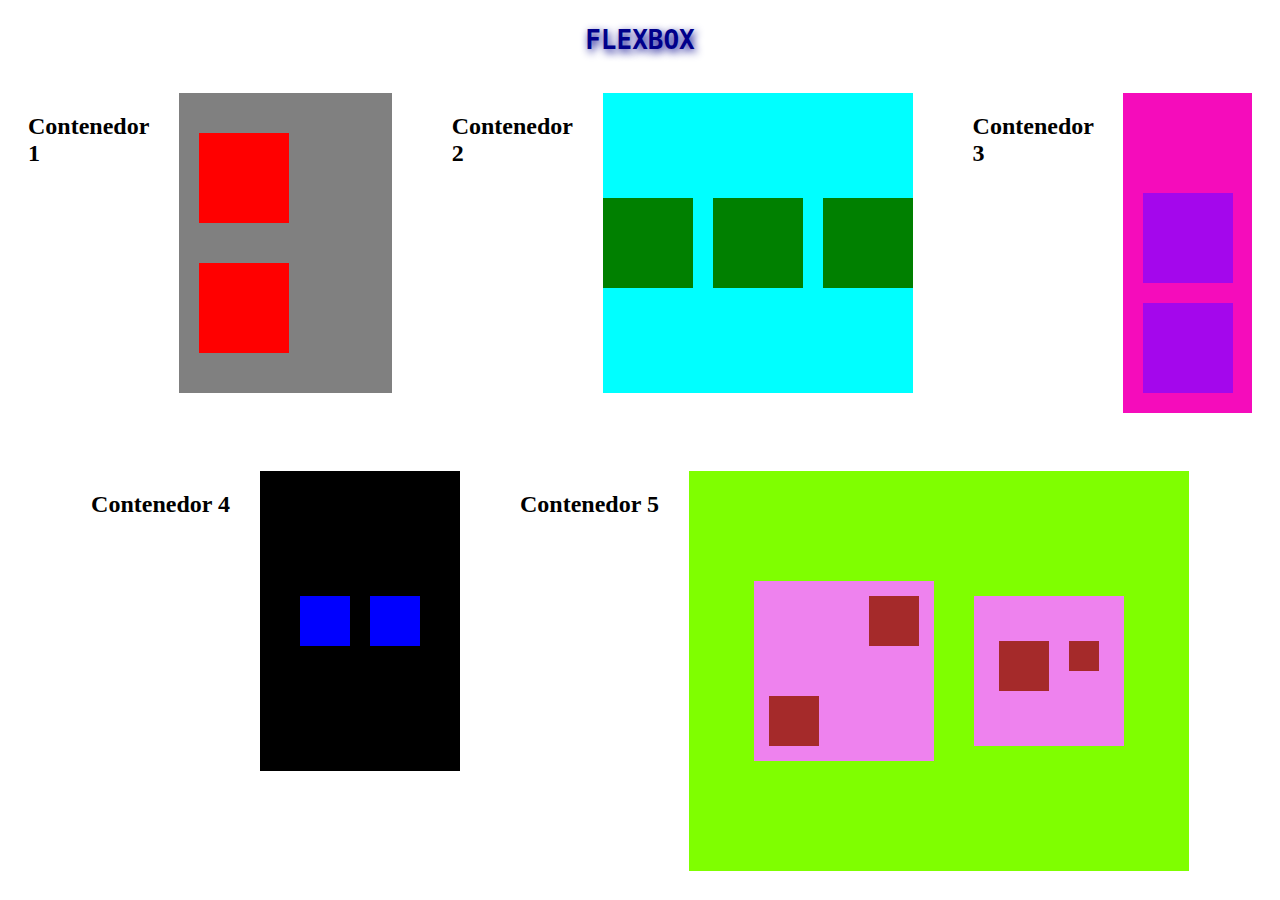
<file: index.html>
<!doctype html>
<html lang="en">
  <head>
    <meta charset="UTF-8" />
    <meta name="viewport" content="width=a, initial-scale=1.0" />
    <link rel="stylesheet" href="styles.css" />
    <title>Document</title>
  </head>
  <body>
    <div class="flex"><h1>FLEXBOX</h1></div>
    <div class="grupo">
      <h2>Contenedor 1</h2>
      <div class="container1">
        <div class="item0"></div>
        <div class="item"></div>
      </div>

      <br />

      <h2>Contenedor 2</h2>
      <div class="contenedor-2">
        <div class="item-1"></div>
        <div class="item-2"></div>
        <div class="item-3"></div>
      </div>

      <br />

      <h2>Contenedor 3</h2>
      <div class="contenedor-3">
        <div class="item-4"></div>
        <div class="item-5"></div>
      </div>
    </div>
    <br />

    <div class="grupo-2">
      <h2>Contenedor 4</h2>
      <div class="contenedor-4">
        <div class="item-6"></div>
        <div class="item-7"></div>
      </div>

      <br />

      <h2>Contenedor 5</h2>
      <div class="contenedor-5">
        <div class="cuadro-1">
          <div class="item-8"></div>
          <div class="item-9"></div>
        </div>

        <div class="cuadro-2">
          <div class="item-10"></div>
          <div class="item-11"></div>
        </div>
      </div>
    </div>
  </body>
</html>
</file>
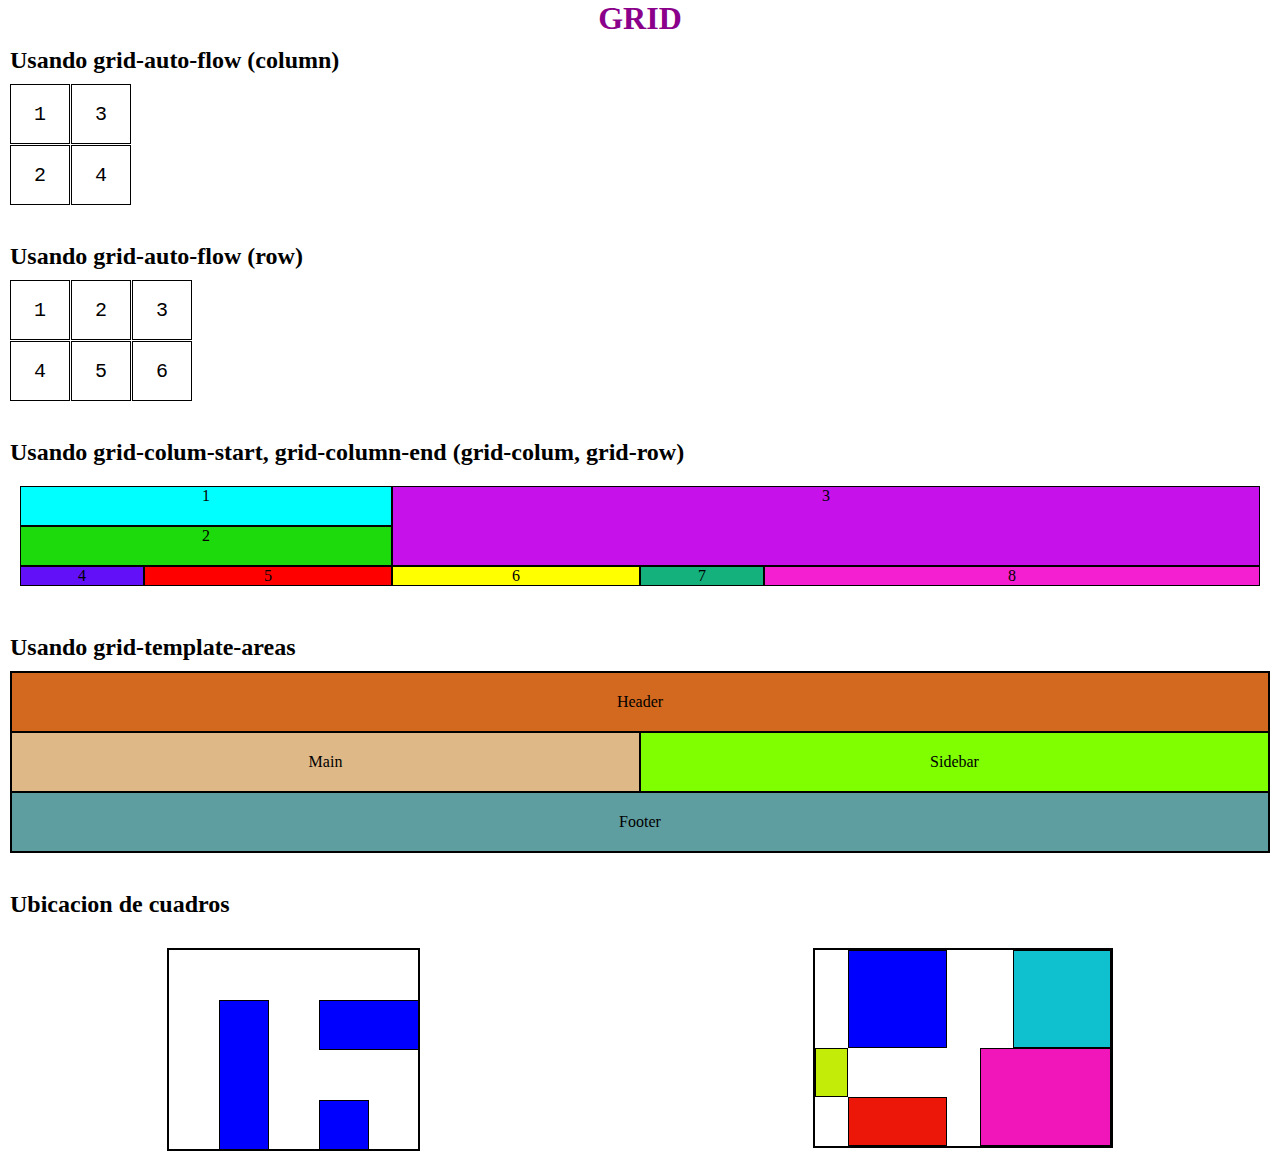
<file: grid/index.html>
<!doctype html>
<html lang="en">
  <head>
    <meta charset="UTF-8" />
    <meta name="viewport" content="width=device-width, initial-scale=1.0" />
    <link rel="stylesheet" href="styles.css" />
    <title>GRID</title>
  </head>
  <body>
    <h1 class="titulo">GRID</h1>
    <h2>Usando grid-auto-flow (column)</h2>
    <div class="grid">
      <div>1</div>
      <div>2</div>
      <div>3</div>
      <div>4</div>
    </div>

    <br />
    <h2>Usando grid-auto-flow (row)</h2>
    <div class="grid-2">
      <div>1</div>
      <div>2</div>
      <div>3</div>
      <div>4</div>
      <div>5</div>
      <div>6</div>
    </div>

    <br />
    <h2>Usando grid-colum-start, grid-column-end (grid-colum, grid-row)</h2>
    <div class="grid-3">
      <div class="item-1">1</div>
      <div class="item-2">2</div>
      <div class="item-3">3</div>
      <div class="item-4">4</div>
      <div class="item-5">5</div>
      <div class="item-6">6</div>
      <div class="item-7">7</div>
      <div class="item-8">8</div>
    </div>

    <br />

    <h2>Usando grid-template-areas</h2>

    <div class="container">
      <div class="a">Header</div>
      <div class="b">Main</div>
      <div class="c">Sidebar</div>
      <div class="d">Footer</div>
    </div>

    <br />
    <h2>Ubicacion de cuadros</h2>
    <div class="cajas">
      <div class="caja-grande">
        <div class="caja-1"></div>
        <div class="caja-2"></div>
        <div class="caja-3"></div>
      </div>

      <br />
      <div class="caja">
        <div class="cajita-1"></div>
        <div class="cajita-2"></div>
        <div class="cajita-3"></div>
        <div class="cajita-4"></div>
        <div class="cajita-5"></div>
      </div>
    </div>
  </body>
</html>
</file>
<file: styles.css>
.flex {
  display: flex;
  justify-content: center;
  font-family: monospace;
}

h1 {
  color: darkblue;
  text-shadow: 2px 3px 8px darkblue;
}
.container1 {
  width: 300px;
  height: 300px;
  background-color: grey;
  display: flex;
  align-items: start;
  flex-direction: column;
  justify-content: center;
  gap: 40px;
  padding-left: 20px;
}

.item0,
.item {
  width: 90px;
  height: 90px;
  background: red;
}

.contenedor-2 {
  width: 400px;
  height: 300px;
  background-color: aqua;
  display: flex;
  justify-content: center;
  align-items: center;
  gap: 20px;
}

.item-1,
.item-2,
.item-3 {
  width: 90px;
  height: 90px;
  background: green;
}

.contenedor-3 {
  width: 200px;
  height: 300px;
  background-color: rgb(245, 12, 187);
  display: flex;
  align-items: center;
  flex-direction: column-reverse;
  gap: 20px;
  padding-bottom: 20px;
}

.item-4,
.item-5 {
  width: 90px;
  height: 90px;
  background: rgb(164, 7, 236);
}

.contenedor-4 {
  width: 200px;
  height: 300px;
  background-color: black;
  display: flex;
  align-items: center;
  justify-content: center;
  gap: 20px;
}

.item-6,
.item-7 {
  width: 50px;
  height: 50px;
  background: blue;
}

.contenedor-5 {
  width: 500px;
  height: 400px;
  background-color: chartreuse;
  display: flex;
  justify-content: center;
  align-items: center;
  gap: 40px;
}

.cuadro-1 {
  width: 150px;
  height: 150px;
  background: violet;
  display: flex;
  justify-content: space-between;
  padding: 15px;
}

.item-8 {
  width: 50px;
  height: 50px;
  background: brown;
  display: flex;
  align-self: flex-end;
}

.item-9 {
  width: 50px;
  height: 50px;
  background: brown;
  display: flex;
  align-self: flex-start;
}

.cuadro-2 {
  width: 150px;
  height: 150px;
  background: violet;
  display: flex;
  gap: 20px;
  align-items: flex-start;
  justify-content: center;
}

.item-10 {
  width: 50px;
  height: 50px;
  background: brown;
  margin-top: 45px;
}

.item-11 {
  width: 30px;
  height: 30px;
  background: brown;
  margin-top: 45px;
}

.grupo,
.grupo-2 {
  display: flex;
  gap: 30px;
  justify-content: center;
  padding: 20px;
}
</file>
<file: grid/styles.css>
* {
  box-sizing: border-box;
  margin: 0;
  padding: 0;
}

.titulo {
  display: flex;
  justify-content: center;
  color: darkmagenta;
}

h2 {
  margin: 10px;
}

.grid {
  display: grid;
  grid-template-columns: 60px 60px;
  grid-template-rows: 60px 60px;
  grid-auto-flow: column;
  font-family: "Courier New", Courier, monospace;
  font-size: 20px;
  text-align: center;
  gap: 1px;
  margin: 10px;
}

.grid > div {
  display: flex;
  justify-content: center;
  align-items: center;
  border: 1px solid black;
}

.grid-2 {
  display: grid;
  grid-template-columns: 60px 60px 60px;
  grid-template-rows: 60px 60px;
  grid-auto-flow: row;
  font-family: "Courier New", Courier, monospace;
  font-size: 20px;
  text-align: center;
  gap: 1px;
  margin: 10px;
}

.grid-2 > div {
  display: flex;
  justify-content: center;
  align-items: center;
  border: 1px solid black;
}

.grid-3 {
  display: grid;
  grid-template-columns: repeat(10, 1fr);
  grid-template-rows: repeat(5, 1fr);
  padding: 10px;
  text-align: center;
  margin: 10px;
}

.item-1 {
  border: 1px solid black;
  display: grid;
  grid-column-start: 1;
  grid-column-end: 4;
  grid-row-start: 1;
  grid-row-end: 3;
  background-color: aqua;
}

.item-2 {
  border: 1px solid black;
  display: grid;
  grid-column-start: 1;
  grid-column-end: 4;
  grid-row-start: 3;
  grid-row-end: 5;
  background-color: rgb(28, 218, 11);
}

.item-3 {
  border: 1px solid black;
  display: grid;
  grid-column-start: 4;
  grid-column-end: 11;
  grid-row-start: 1;
  grid-row-end: 5;
  background-color: rgb(198, 17, 235);
}

.item-4 {
  border: 1px solid black;
  display: grid;

  grid-column-start: 1;
  grid-column-end: 2;
  background-color: rgb(97, 16, 247);
}

.item-5 {
  border: 1px solid black;
  display: grid;
  grid-column-start: 2;
  grid-column-end: 4;
  background-color: red;
}

.item-6 {
  border: 1px solid black;
  display: grid;
  grid-column-start: 4;
  grid-column-end: 6;
  grid-row-start: 5;
  grid-row-end: 5;
  background-color: yellow;
}

.item-7 {
  border: 1px solid black;
  display: grid;
  grid-column-start: 6;
  grid-column-end: 7;
  background-color: rgb(20, 177, 124);
}

.item-8 {
  border: 1px solid black;
  display: grid;
  grid-column-start: 7;
  grid-column-end: 11;
  background-color: rgb(243, 31, 208);
}

.container {
  display: grid;
  grid-template-columns: 1fr 1fr 1fr 1fr;
  grid-template-rows: auto;
  border: 1px solid black;
  margin: 10px;
  grid-template-areas:
    "Header Header Header Header"
    "Main Main Sidebar Sidebar"
    "Footer Footer Footer Footer";
}

.a {
  grid-area: Header;
  border: 1px solid black;
  padding: 20px;
  display: flex;
  justify-content: center;
  height: 100%;
  width: 100%;
  background-color: chocolate;
}

.b {
  grid-area: Main;
  border: 1px solid black;
  display: flex;
  justify-content: center;
  padding: 20px;
  height: 100%;
  width: 100%;
  background-color: burlywood;
}

.c {
  grid-area: Sidebar;
  border: 1px solid black;
  display: flex;
  justify-content: center;
  padding: 20px;
  height: 100%;
  width: 100%;
  background-color: chartreuse;
}

.d {
  grid-area: Footer;
  border: 1px solid black;
  display: flex;
  justify-content: center;
  padding: 20px;
  height: 100%;
  width: 100%;
  background-color: cadetblue;
}

.cajas {
  display: flex;
  justify-content: space-evenly;
  gap: 30px;
}

.caja-grande {
  display: grid;
  grid-template-columns: 50px 50px 50px 50px 50px;
  grid-template-rows: 50px 50px 50px 50px;
  width: 253px;
  height: 203px;
  border: 2px solid black;
  margin: 20px;
}

.caja-1 {
  display: grid;
  grid-column-start: 2;
  grid-column-end: 3;
  grid-row-start: 2;
  grid-row-end: 5;
  background-color: blue;
  border: 1px solid black;
}

.caja-2 {
  display: grid;
  grid-column: 4/5;
  grid-row: 4/5;
  background-color: blue;
  border: 1px solid black;
}

.caja-3 {
  display: grid;
  grid-column: 4/6;
  grid-row: 2/3;
  background-color: blue;
  border: 1px solid black;
}

.caja {
  display: grid;
  grid-template-columns: repeat(9, 1fr);
  grid-template-rows: repeat(4, 1fr);
  border: 2px solid black;
  width: 300px;
  height: 200px;
  margin: 20px;
}

.cajita-1 {
  display: grid;
  grid-column: 2/5;
  grid-row: 1/3;
  background-color: blue;
  border: 1px solid black;
}

.cajita-2 {
  display: grid;
  grid-column: 7/10;
  grid-row: 1/3;
  background-color: rgb(15, 193, 206);
  border: 1px solid black;
}

.cajita-3 {
  display: grid;
  grid-column: 1/2;
  grid-row: 3/4;
  background-color: rgb(195, 236, 8);
  border: 1px solid black;
}

.cajita-4 {
  display: grid;
  grid-column: 2/5;
  grid-row: 4/5;
  background-color: rgb(236, 23, 8);
  border: 1px solid black;
}

.cajita-5 {
  display: grid;
  grid-column: 6/10;
  grid-row: 3/5;
  background-color: rgb(240, 22, 185);
  border: 1px solid black;
}
</file>
